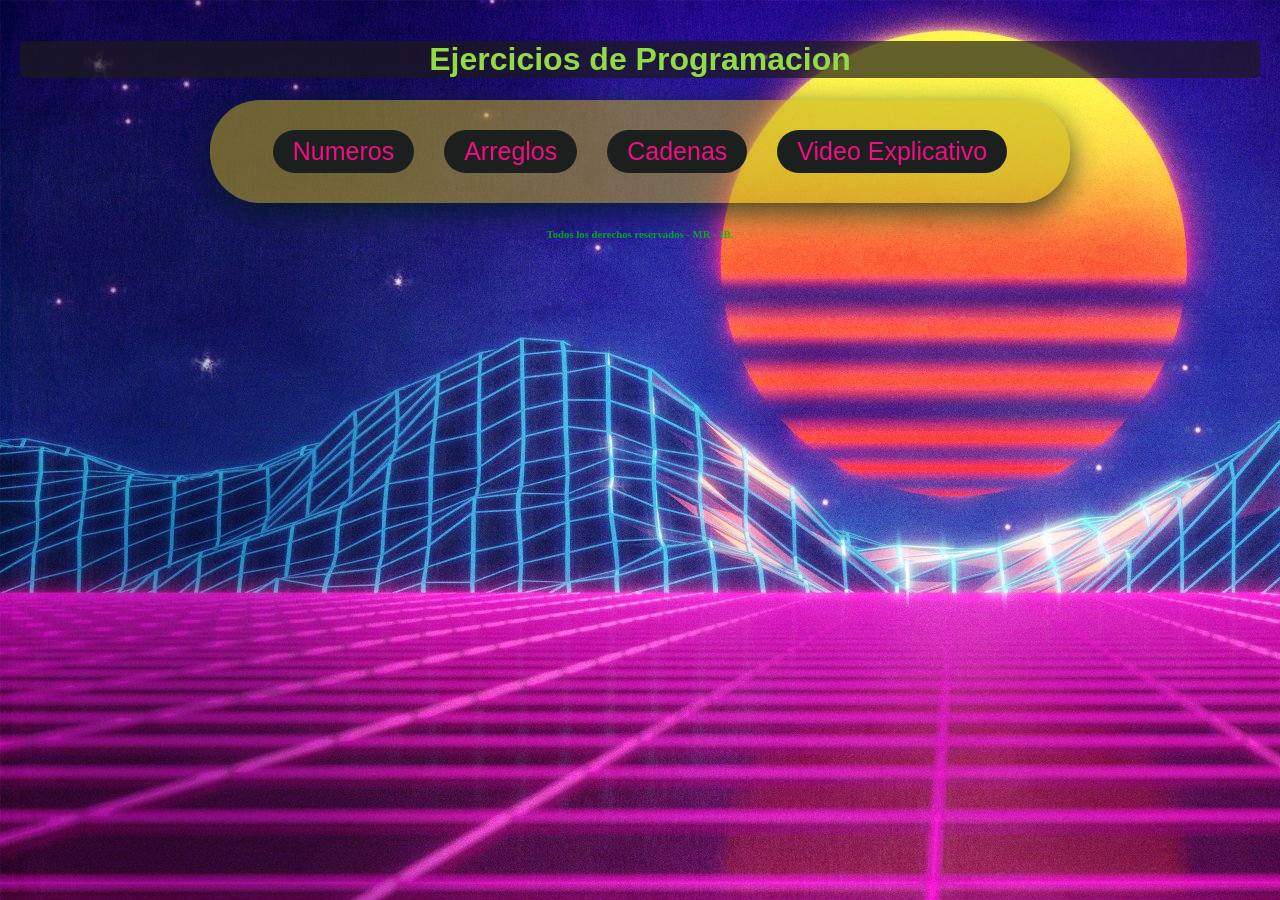
<file: TAREA3PAGINA/index.html>
<!DOCTYPE html>
<html lang="en">
<head>
    <meta charset="UTF-8">
    <meta name="viewport" content="width=device-width, initial-scale=1.0">
    <title>Logica B2</title>
   <link rel="stylesheet" href="./css/estilos.css">
</head>
<body>
    <header>
        <h1>Ejercicios de Programacion</h1>
    </header>
    <main>
        <section class="container">
            <a class="boton" href="./pages/numeros.html">Numeros</a>
            <a class="boton" href="#">Arreglos</a>
            <a class="boton" href="#">Cadenas</a>
            <a class="boton" href="https://youtu.be/aNEOu7de_FQ">Video Explicativo</a>
        </section>
      
      
    </main>
    <footer>
        <h6>Todos los derechos reservados - MR - IB.</h6>
    </footer>
</body>
</html>
</file>
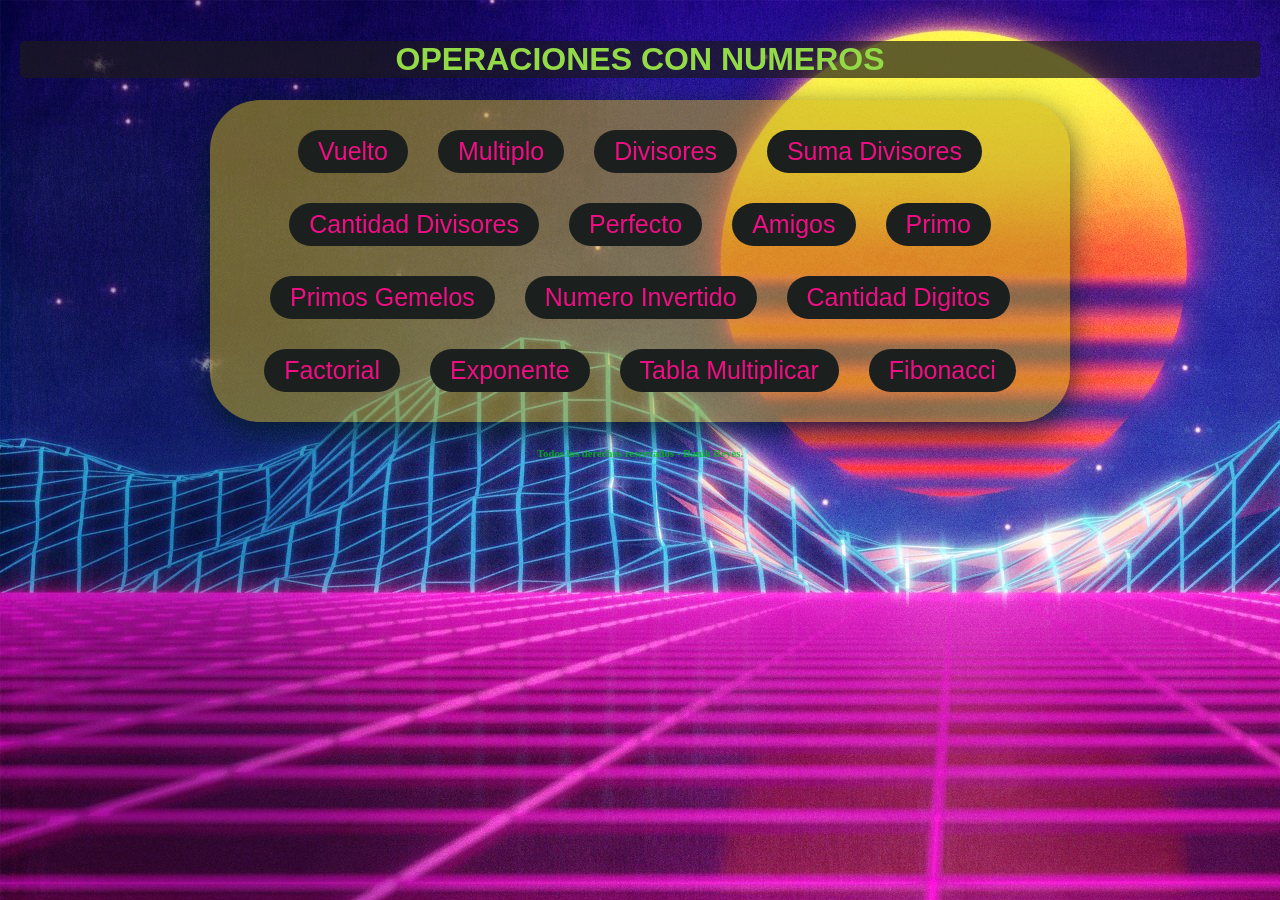
<file: TAREA3PAGINA/pages/numeros.html>
<!DOCTYPE html>
<html lang="en">
<head>
    <meta charset="UTF-8">
    <meta name="viewport" content="width=device-width, initial-scale=1.0">
    <title>Document</title>
    <link rel="stylesheet" href="../css/estilos.css">
</head>
<body>
    <header>
        <h1>OPERACIONES CON NUMEROS</h1>
    </header>
    <main>
        <section class="container">
            <a class="boton" href="./numeros/vuelto.html">Vuelto</a>
            <a class="boton" href="./numeros/Multiplo.html">Multiplo</a>
            <a class="boton" href="./numeros/divisores.html">Divisores</a>
            <a class="boton" href="./numeros/sumaDivisores.html">Suma Divisores</a>
            <a class="boton" href="./numeros/cantidadDivisores.html">Cantidad Divisores</a>
            <a class="boton" href="./numeros/Perfecto.html">Perfecto</a>
            <a class="boton" href="./numeros/Amigos.html">Amigos</a>
            <a class="boton" href="./numeros/Primo.html">Primo</a>
            <a class="boton" href="./numeros/primosGemelos.html">Primos Gemelos</a>
            <a class="boton" href="./numeros/numeroinvertido.html">Numero Invertido</a>
            <a class="boton" href="./numeros/cantidadDigitos.html">Cantidad Digitos</a>
            <a class="boton" href="./numeros/Factorial.html">Factorial</a>
            <a class="boton" href="./numeros/Exponente.html">Exponente</a>
            <a class="boton" href="./numeros/tablaMultiplicar.html">Tabla Multiplicar</a>
            <a class="boton" href="./numeros/Fibonacci.html">Fibonacci</a>
 
        </section>
      
    </main>
    <footer>
        <h6>Todos los derechos reservados - Danik Reyes.</h6>
    </footer>
</body>
</html>
</file>
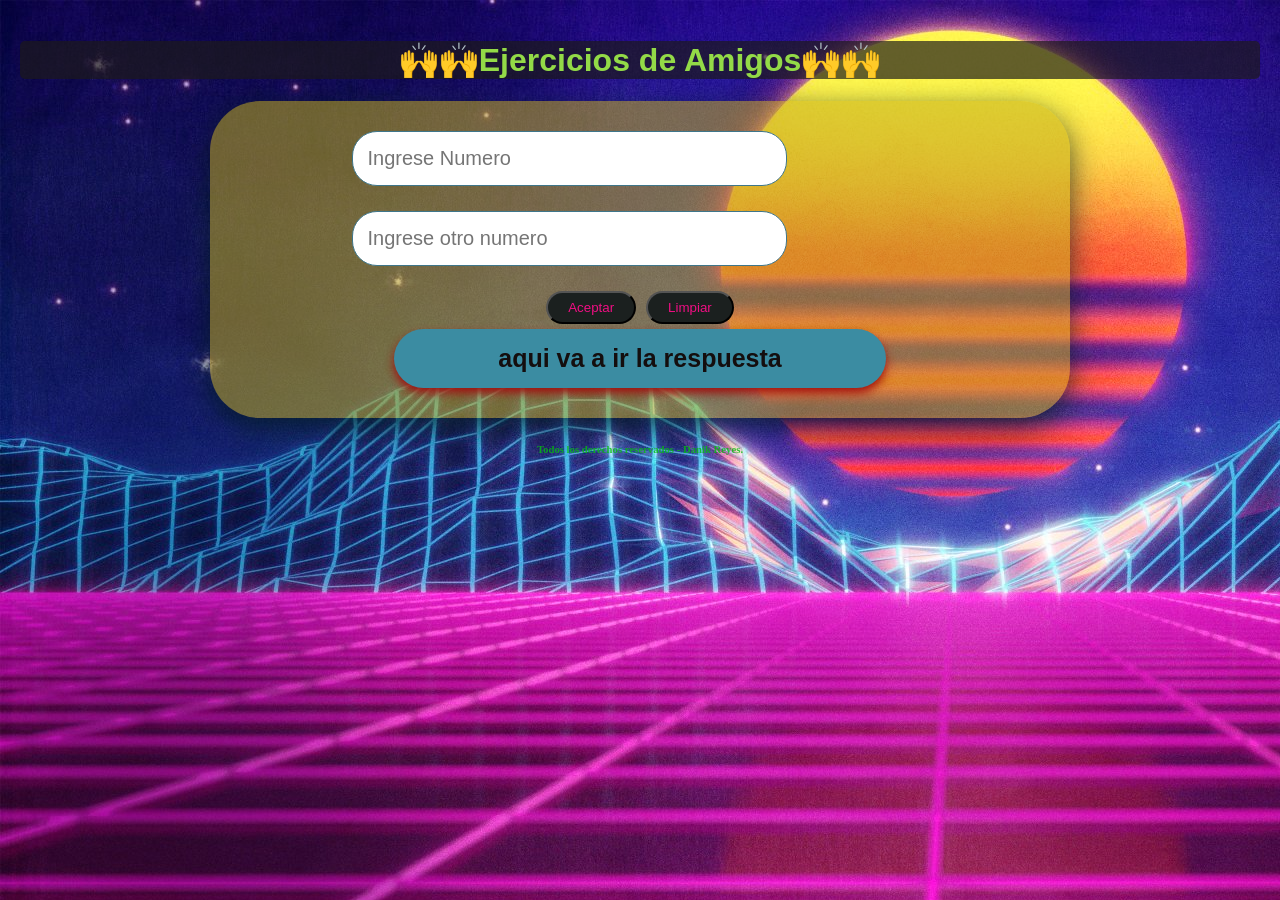
<file: TAREA3PAGINA/pages/numeros/Amigos.html>
<!DOCTYPE html>
<html lang="en">
<head>
    <meta charset="UTF-8">
    <meta name="viewport" content="width=device-width, initial-scale=1.0">
    <title>😜😜Nivel 2😜😜</title>
   <link rel="stylesheet" href="../../css/estilos.css  ">
</head>
<body>
    <header>
        <h1>🙌🙌Ejercicios de Amigos🙌🙌</h1>
    </header>
    <main>
        <section class="container">
            <form >

            <label for="num1">
                <input type="number" id="num1" value="" placeholder="Ingrese Numero">
            </label>
            <label for="">
                <input type="number" id="num2"placeholder="Ingrese otro numero"required>
            </label>

            <div class="botones">
                <button type="button" class="boton" onclick="numero.Amigos()">Aceptar</button>
                <button type="reset" class="boton" >Limpiar</button>
            </div>
            <div id="resp">
               aqui va a ir la respuesta
            </div>
         </form>
    </section>
  
  
</main>
<footer>
    <h6>Todos los derechos reservados - Danik Reyes.</h6>
</footer>
<script src="../../js/main.js"></script>
</body>
</html>
</file>
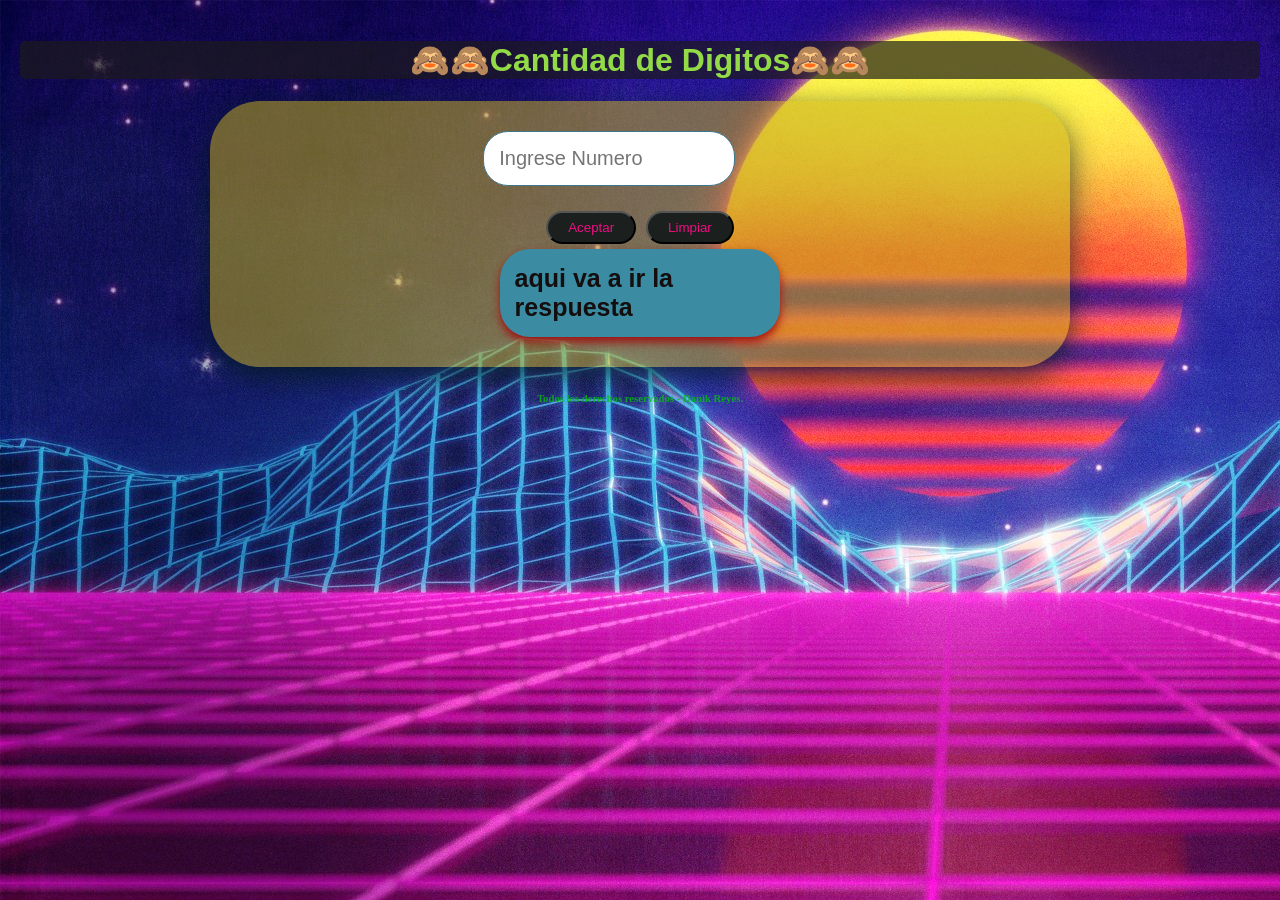
<file: TAREA3PAGINA/pages/numeros/cantidadDigitos.html>
<!DOCTYPE html>
<html lang="en">
<head>
    <meta charset="UTF-8">
    <meta name="viewport" content="width=device-width, initial-scale=1.0">
    <title>👌👌Nivel 1👌👌</title>
   <link rel="stylesheet" href="../../css/estilos.css  ">
</head>
<body>
    <header>
        <h1>🙈🙈Cantidad de Digitos🙈🙈</h1>
    </header>
    <main>
        <section class="container">
            <form >

            <label for="num">
                <input type="number" id="num" value="" placeholder="Ingrese Numero">
            </label>
            
            <div class="botones">
                <button type="button" class="boton" onClick="numero.cantidadD()">Aceptar</button>
                <button type="reset" class="boton" >Limpiar</button>
            </div>
            <div id="resp">
               aqui va a ir la respuesta
            </div>
         </form>
    </section>
  
  
</main>
<footer>
    <h6>Todos los derechos reservados - Danik Reyes.</h6>
</footer>
<script src="../../js/main.js"></script>
</body>
</html>
</file>
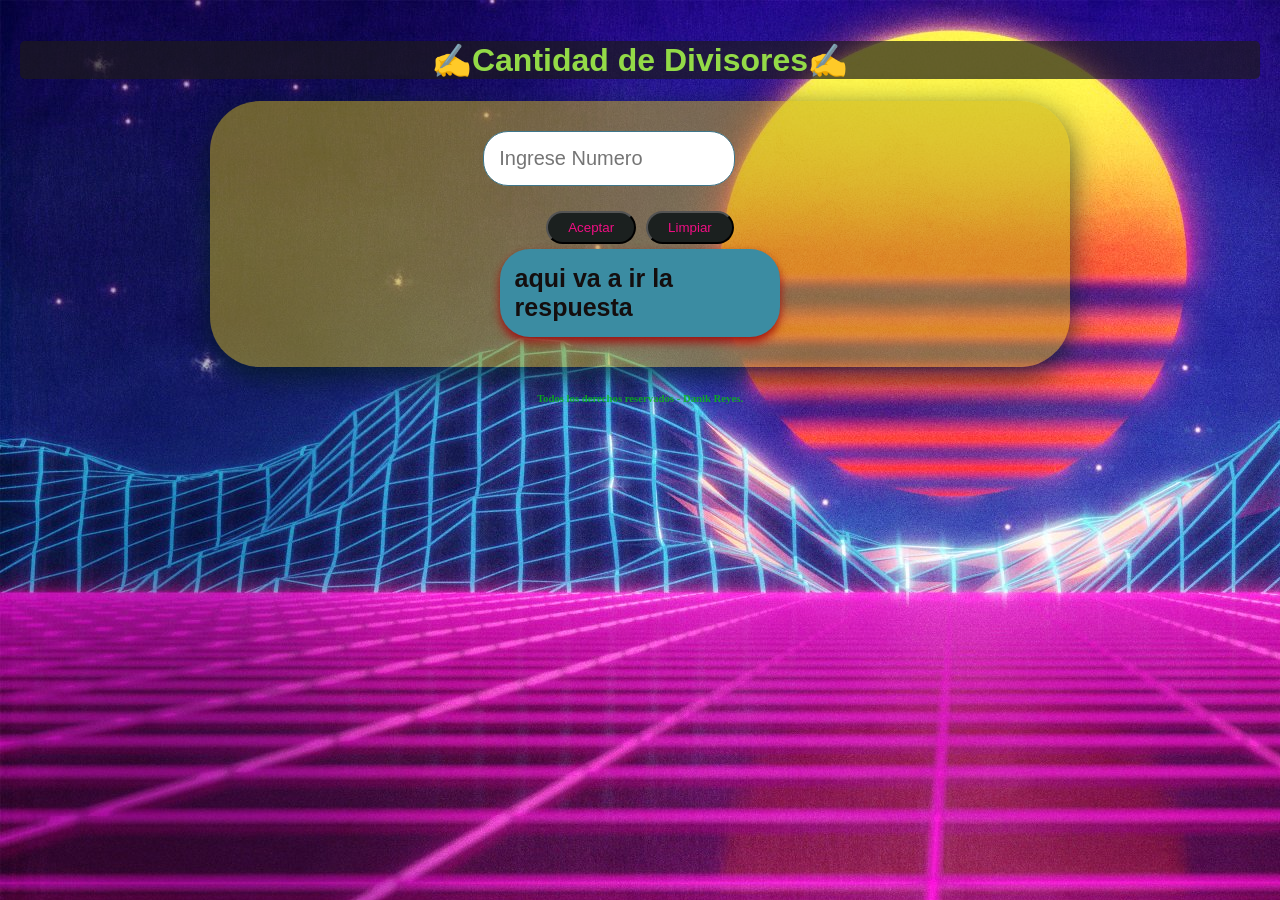
<file: TAREA3PAGINA/pages/numeros/cantidadDivisores.html>
<!DOCTYPE html>
<html lang="en">
<head>
    <meta charset="UTF-8">
    <meta name="viewport" content="width=device-width, initial-scale=1.0">
    <title>✍️✍️Cantidad de Divisores✍️✍️</title>
   <link rel="stylesheet" href="../../css/estilos.css  ">
</head>
<body>
    <header>
        <h1>✍️Cantidad de Divisores✍️</h1>
    </header>
    <main>
        <!--num = 6 c=1     bosquejo
        mientras c < num
              1 si 6%1 == 0 presentar 1
                c= c+1
              2 si 6%2 == 0 presentar 2
                c= c+1
              3 si 6%3 == 0 presentar 3
                c= c+1
              4 si 6%4 == 0
                c= c+1
              5 si 6%5 == 0
                c=c+1
        finmientras -->
        <section class="container">
            <form >
                <label for="num" </label>
                   <input type="number" id="num" value="" placeholder="Ingrese Numero">
                
               
                </label>
                <div class="botones">
                    <button type="button" class="boton" onclick="numero.cantidadDivisores()">Aceptar</button>
                    <button type="reset" class="boton" >Limpiar</button>
                </div>
                <div id="resp">
                   aqui va a ir la respuesta
                </div>
             </form>
        </section>
      
      
    </main>
    <footer>
        <h6>Todos los derechos reservados - Danik Reyes.</h6>
    </footer>
    <script src="../../js/main.js"></script>
</body>
</html>
</file>
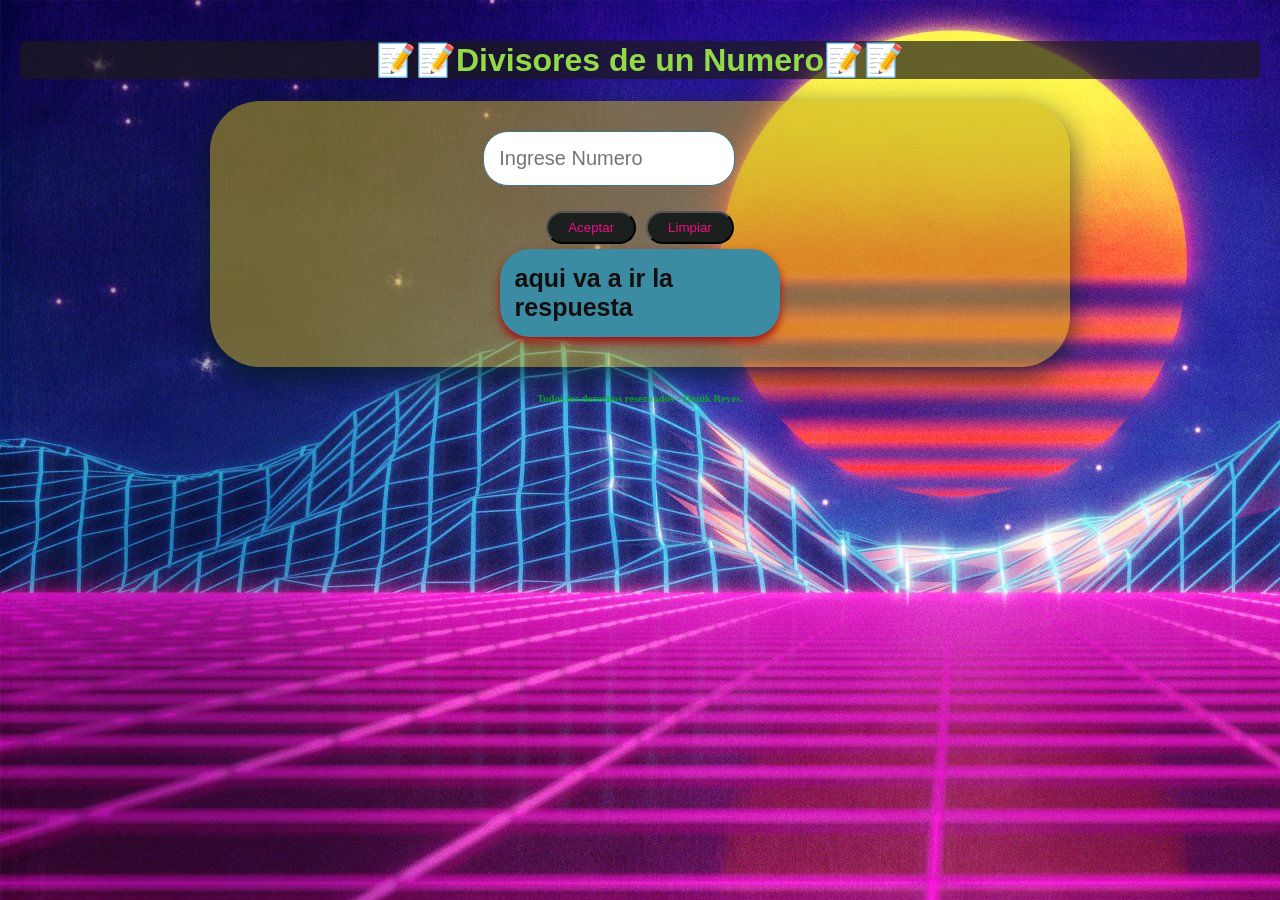
<file: TAREA3PAGINA/pages/numeros/divisores.html>
<!DOCTYPE html>
<html lang="en">
<head>
    <meta charset="UTF-8">
    <meta name="viewport" content="width=device-width, initial-scale=1.0">
    <title>Logica B2</title>
   <link rel="stylesheet" href="../../css/estilos.css  ">
</head>
<body>
    <header>
        <h1>📝📝Divisores de un Numero📝📝</h1>
    </header>
    <main>
        <!--num = 6 c=1     bosquejo
        mientras c < num
              1 si 6%1 == 0 presentar 1
                c= c+1
              2 si 6%2 == 0 presentar 2
                c= c+1
              3 si 6%3 == 0 presentar 3
                c= c+1
              4 si 6%4 == 0
                c= c+1
              5 si 6%5 == 0
                c=c+1
        finmientras -->
        <section class="container">
            <form >
                <label for="num" >
                   <input type="number" id="num" value="" placeholder="Ingrese Numero">
                
               
                </label>
                <div class="botones">
                    <button type="button" class="boton" onclick="numero.divisores()">Aceptar</button>
                    <button type="reset" class="boton" >Limpiar</button>
                </div>
                <div id="resp">
                   aqui va a ir la respuesta
                </div>
             </form>
        </section>
      
      
    </main>
    <footer>
        <h6>Todos los derechos reservados - Danik Reyes.</h6>
    </footer>
    <script src="../../js/main.js"></script>
</body>
</html>
</file>
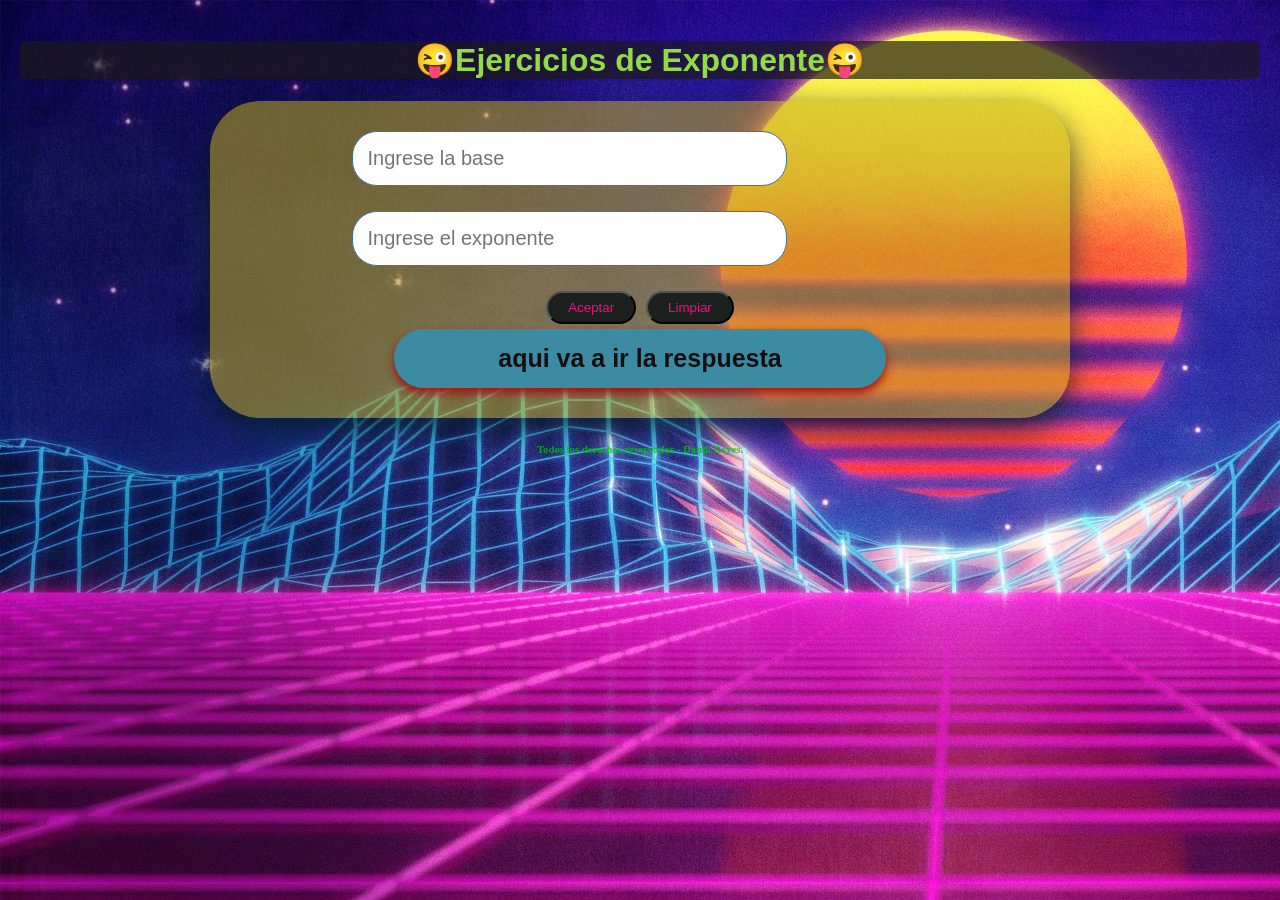
<file: TAREA3PAGINA/pages/numeros/Exponente.html>
<!DOCTYPE html>
<html lang="en">
<head>
    <meta charset="UTF-8">
    <meta name="viewport" content="width=device-width, initial-scale=1.0">
    <title>Logica B2</title>
   <link rel="stylesheet" href="../../css/estilos.css  ">
</head>
<body>
    <header>
        <h1>😜Ejercicios de Exponente😜</h1>
    </header>
    <main>
        <section class="container">
            <form >
                <label for="base"></label>
                <input type="number" id="base" value="" placeholder="Ingrese la base">
                <label for=""></label>
                <input type="number" id="exponente" value="" placeholder="Ingrese el exponente">
            <div class="botones">
                <button type="button" class="boton" onClick="numero.Exponente()">Aceptar</button>
                <button type="reset" class="boton" >Limpiar</button>
            </div>
            <div id="resp">
               aqui va a ir la respuesta
            </div>
         </form>
    </section>
  
  
</main>
<footer>
    <h6>Todos los derechos reservados - Danik Reyes.</h6>
</footer>
<script src="../../js/main.js"></script>
</body>
</html>
</file>
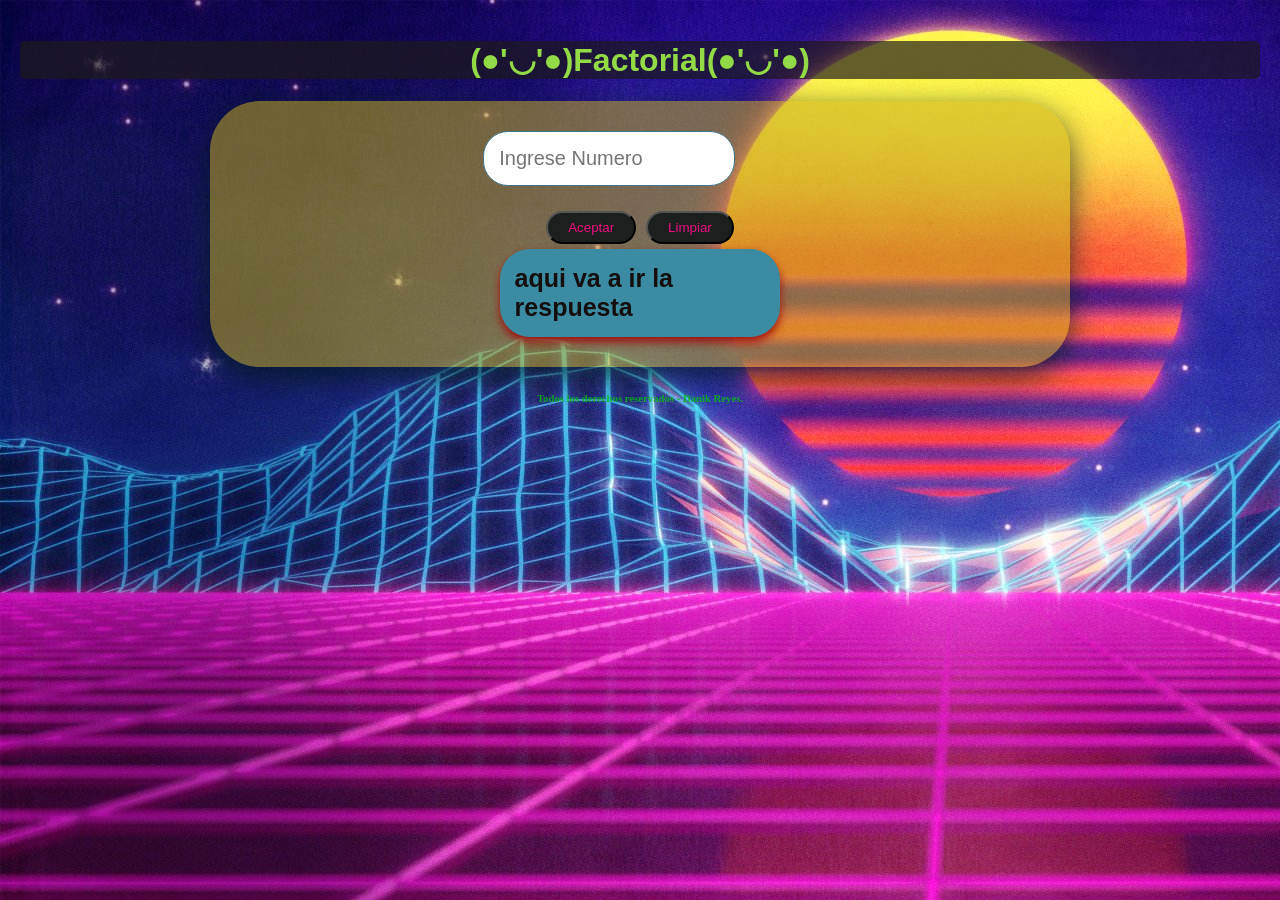
<file: TAREA3PAGINA/pages/numeros/Factorial.html>
<!DOCTYPE html>
<html lang="en">
<head>
    <meta charset="UTF-8">
    <meta name="viewport" content="width=device-width, initial-scale=1.0">
    <title>Logica B2</title>
   <link rel="stylesheet" href="../../css/estilos.css  ">
</head>
<body>
    <header>
        <h1>(●'◡'●)Factorial(●'◡'●)</h1>
    </header>
    <main>
        <section class="container">
            <form >

            <label for="num">
                <input type="number" id="num" value="" placeholder="Ingrese Numero">
            </label>
            
            <div class="botones">
                <button type="button" class="boton" onclick="numero.Factorial()">Aceptar</button>
                <button type="reset" class="boton" >Limpiar</button>
            </div>
            <div id="resp">
               aqui va a ir la respuesta
            </div>
         </form>
    </section>
  
  
</main>
<footer>
    <h6>Todos los derechos reservados - Danik Reyes.</h6>
</footer>
<script src="../../js/main.js"></script>
</body>
</html>
</file>
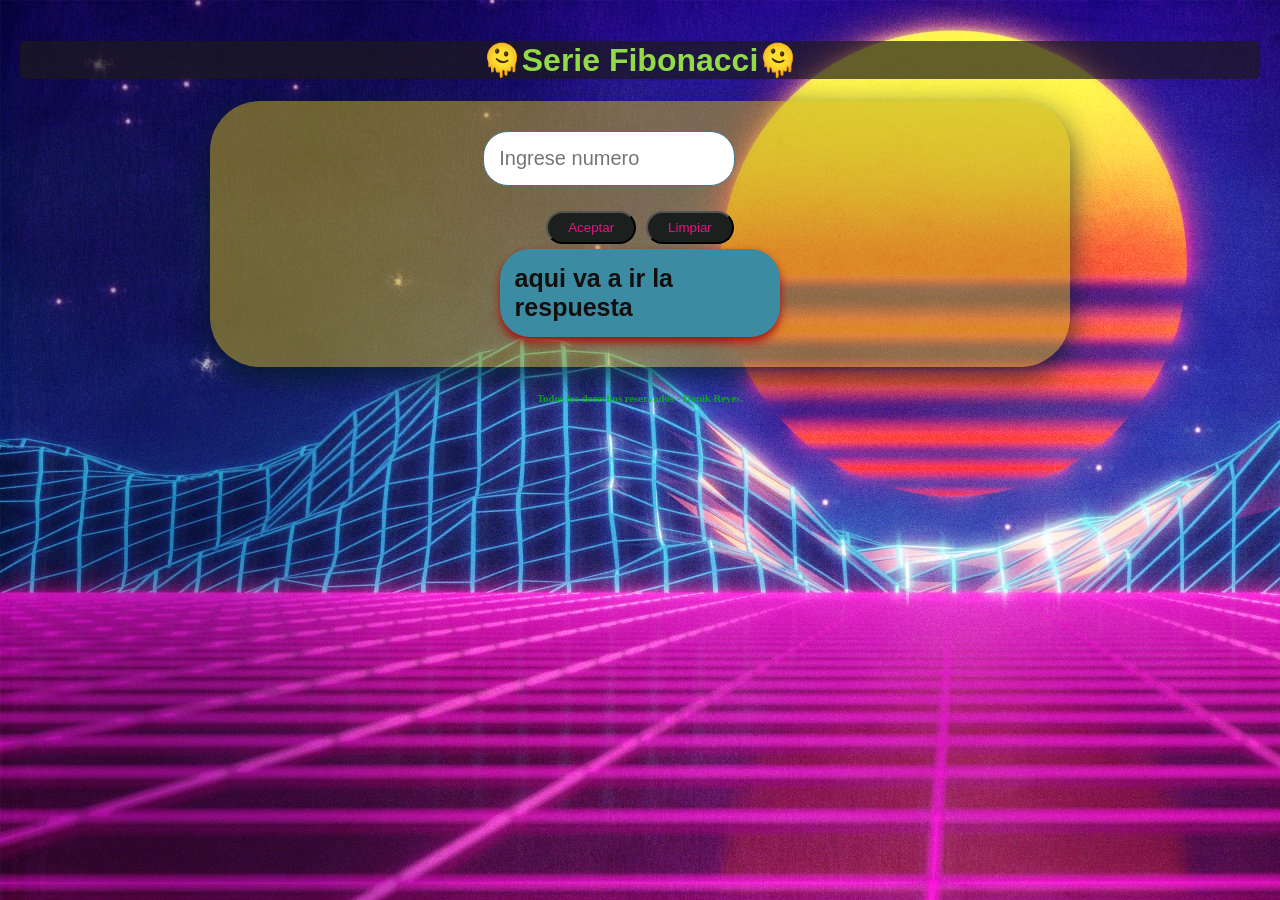
<file: TAREA3PAGINA/pages/numeros/Fibonacci.html>
<!DOCTYPE html>
<html lang="en">
<head>
    <meta charset="UTF-8">
    <meta name="viewport" content="width=device-width, initial-scale=1.0">
    <title>Nivel 1</title>
   <link rel="stylesheet" href="../../css/estilos.css">
</head>
<body>
    <header>
        <h1>🫠Serie Fibonacci🫠</h1>
    </header>
    <main>
        <section class="container">
            <form >
                <label for="">
                   <input type="number" id="n"placeholder="Ingrese numero">
                </label>
                <div class="botones">
                    <button type="button" class="boton" onClick="numero.Fibonaci()">Aceptar</button>
                    <button type="reset" class="boton" >Limpiar</button>
                </div>
                <div id="resp">
                   aqui va a ir la respuesta
                </div>
             </form>
        </section>
      
      
    </main>
    <footer>
        <h6>Todos los derechos reservados - Danik Reyes.</h6>
    </footer>
    <script src="../../js/main.js"></script>
</body>
</file>
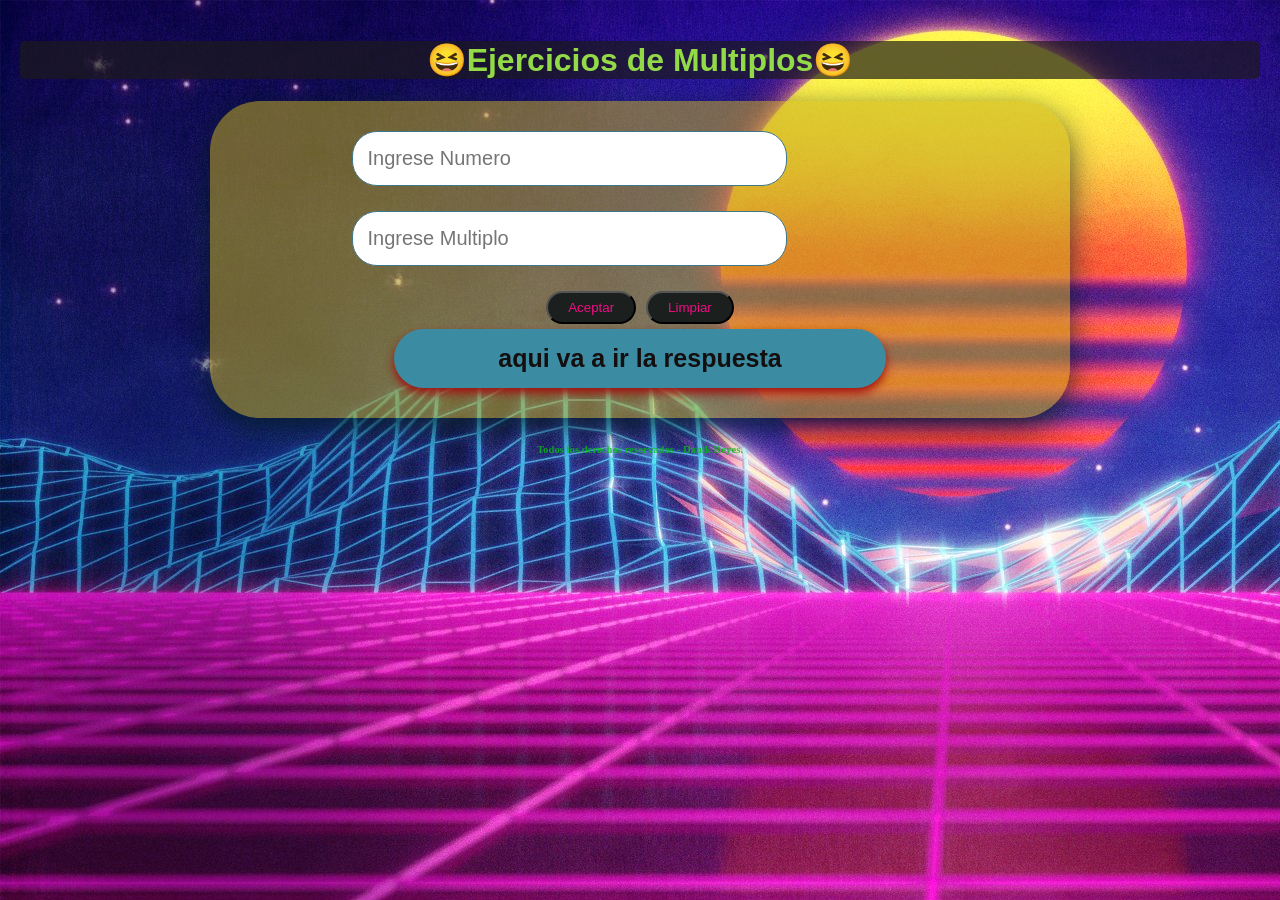
<file: TAREA3PAGINA/pages/numeros/multiplo.html>
<!DOCTYPE html>
<html lang="en">
<head>
    <meta charset="UTF-8">
    <meta name="viewport" content="width=device-width, initial-scale=1.0">
    <title>Logica B2</title>
   <link rel="stylesheet" href="../../css/estilos.css  ">
</head>
<body>
    <header>
        <h1>😆Ejercicios de Multiplos😆</h1>
    </header>
    <main>
        <section class="container">
            <form >
                <label for="num"></label>
                   <input type="number" id="num" value="" placeholder="Ingrese Numero">
                
                <label for="">
                   <input type="number" id="multi"placeholder="Ingrese Multiplo"required>
                </label>
                <div class="botones">
                    <button type="button" class="boton" onclick="numero.multiplo()">Aceptar</button>
                    <button type="reset" class="boton" >Limpiar</button>
                </div>
                <div id="resp">
                   aqui va a ir la respuesta
                </div>
             </form>
        </section>
      
      
    </main>
    <footer>
        <h6>Todos los derechos reservados - Danik Reyes.</h6>
    </footer>
    <script src="../../js/main.js"></script>
</body>
</html>
</file>
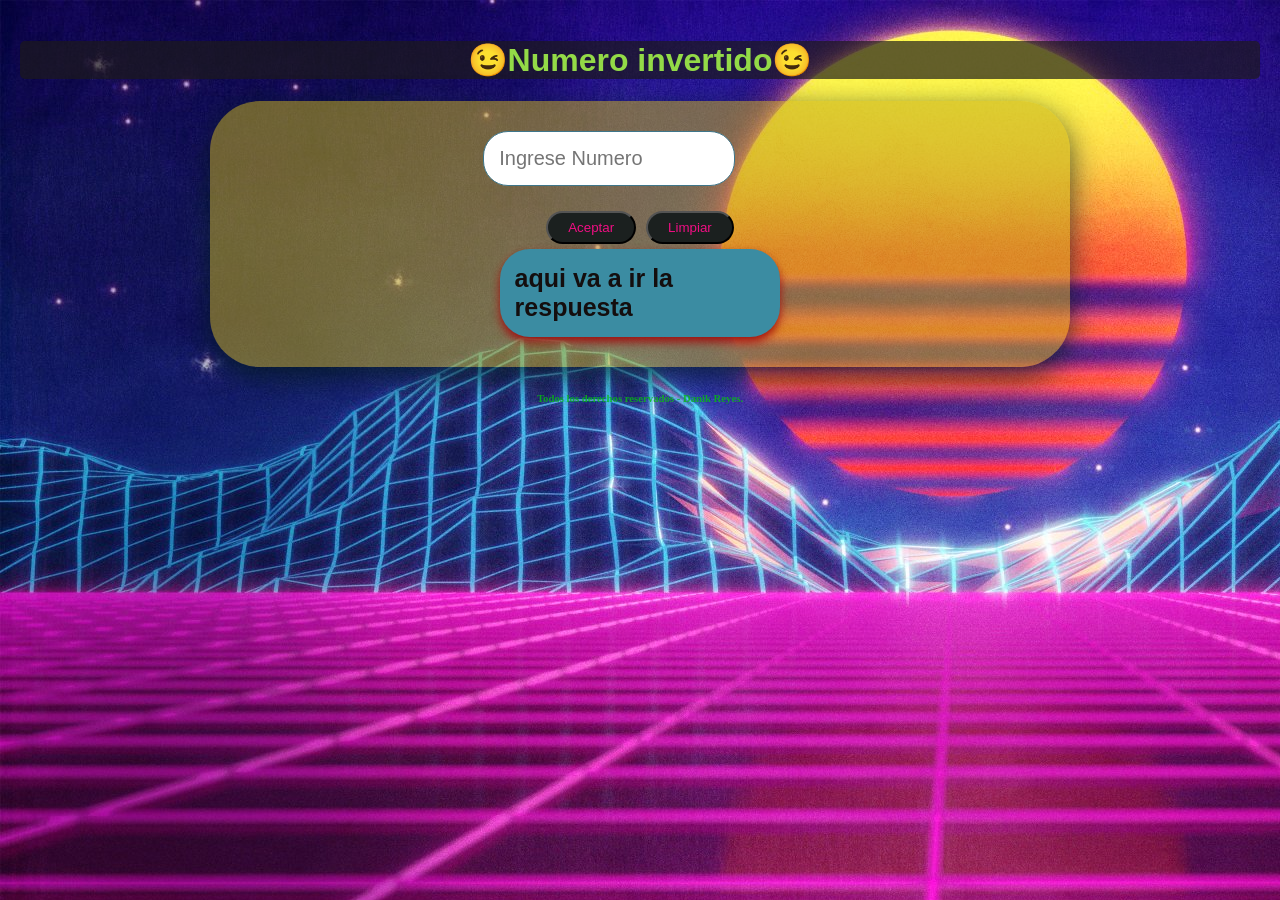
<file: TAREA3PAGINA/pages/numeros/numeroinvertido.html>
<!DOCTYPE html>
<html lang="en">
<head>
    <meta charset="UTF-8">
    <meta name="viewport" content="width=device-width, initial-scale=1.0">
    <title>Logica B2</title>
   <link rel="stylesheet" href="../../css/estilos.css  ">
</head>
<body>
    <header>
        <h1>😉Numero invertido😉</h1>
    </header>
    <main>
        <section class="container">
            <form >

            <label for="num">
                <input type="number" id="num" value="" placeholder="Ingrese Numero">
            </label>
            <div class="botones">
                <button type="button" class="boton" onClick="numero.Invertido()">Aceptar</button>
                <button type="reset" class="boton" >Limpiar</button>
            </div>
            <div id="resp">
               aqui va a ir la respuesta
            </div>
         </form>
    </section>
  
  
</main>
<footer>
    <h6>Todos los derechos reservados - Danik Reyes.</h6>
</footer>
<script src="../../js/main.js"></script>
</body>
</html>
</file>
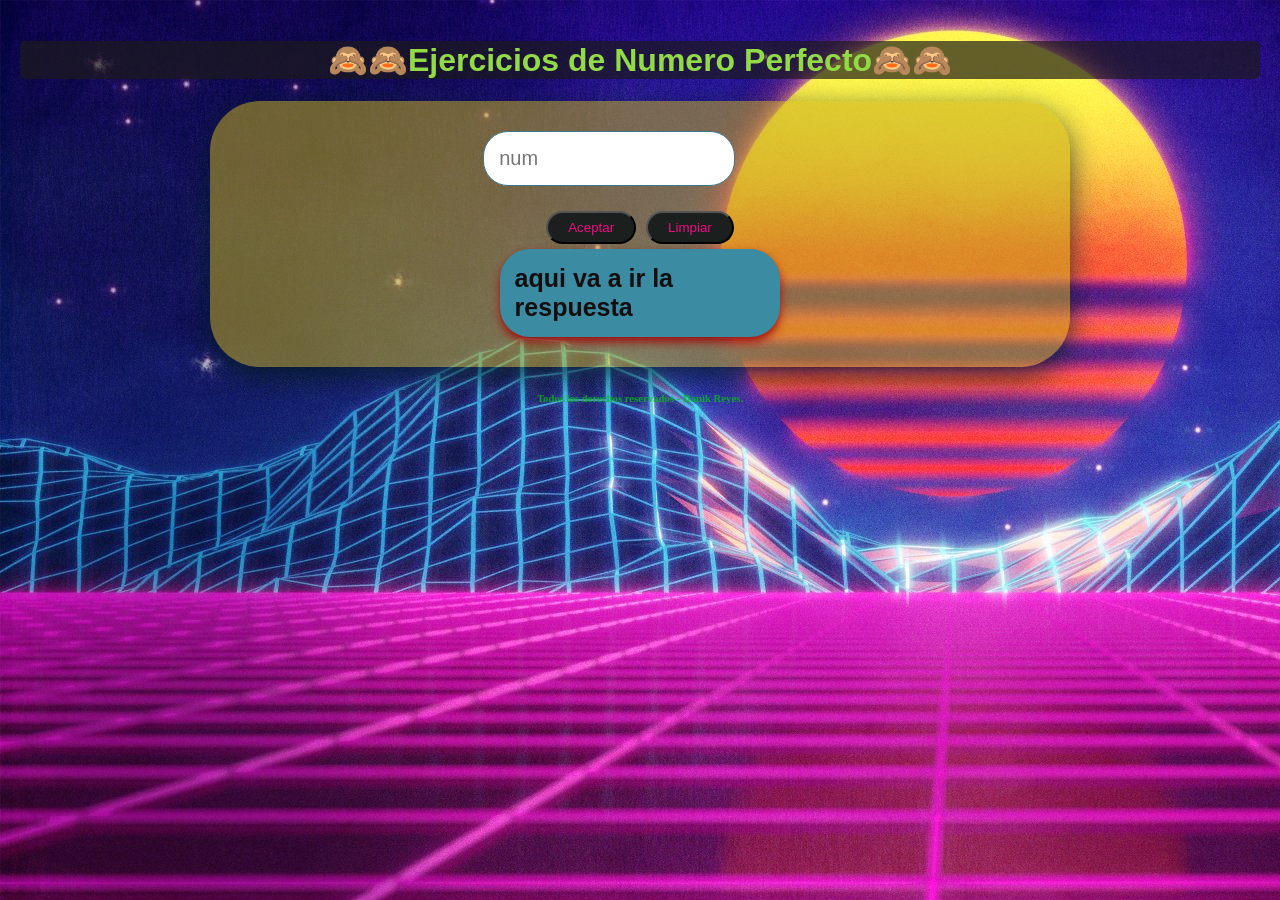
<file: TAREA3PAGINA/pages/numeros/Perfecto.html>
<!DOCTYPE html>
<html lang="en">
<head>
    <meta charset="UTF-8">
    <meta name="viewport" content="width=device-width, initial-scale=1.0">
    <title>Logica B2</title>
   <link rel="stylesheet" href="../../css/estilos.css  ">
</head>
<body>
    <header>
        <h1>🙈🙈Ejercicios de Numero Perfecto🙈🙈</h1>
    </header>
    <main>
        <section class="container">
            <form action="">

            <label for=""> </label>
                <input type="number" id="num"placeholder="num">
           

            <div class="botones">
                <button type="button" class="boton" onclick="numero.Perfecto()">Aceptar</button>
                <button type="reset" class="boton" >Limpiar</button>
            </div>
            <div id="resp">
               aqui va a ir la respuesta
            </div>
         </form>
    </section>
  
  
</main>
<footer>
    <h6>Todos los derechos reservados - Danik Reyes.</h6>
</footer>
<script src="../../js/main.js"></script>
</body>
</html>
</file>
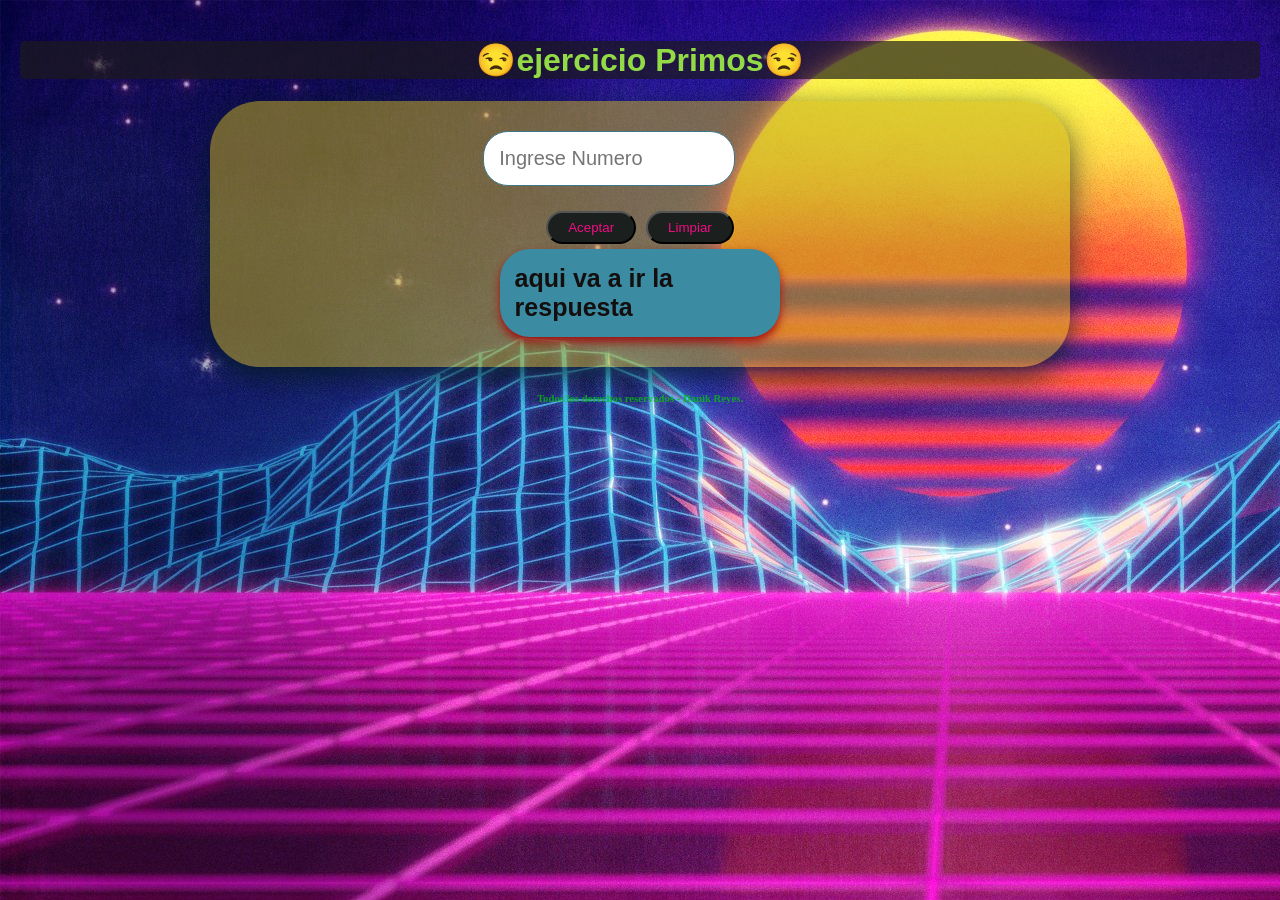
<file: TAREA3PAGINA/pages/numeros/Primo.html>
<!DOCTYPE html>
<html lang="en">
<head>
    <meta charset="UTF-8">
    <meta name="viewport" content="width=device-width, initial-scale=1.0">
    <title>Logica B2</title>
   <link rel="stylesheet" href="../../css/estilos.css  ">
</head>
<body>
    <header>
        <h1>😒ejercicio Primos😒</h1>
    </header>
    <main>
        <section class="container">
            <form >

            <label for="num">
                <input type="number" id="num" value="" placeholder="Ingrese Numero">
            </label>

            <div class="botones"> <button type="button" class="boton" onClick="numero.primo()">Aceptar</button>
                <button type="reset" class="boton" >Limpiar</button>
            </div>
            <div id="resp">
               aqui va a ir la respuesta
            </div>
         </form>
    </section>
  
  
</main>
<footer>
    <h6>Todos los derechos reservados - Danik Reyes.</h6>
</footer>
<script src="../../js/main.js"></script>
</body>
</html>
</file>
<file: TAREA3PAGINA/css/estilos.css>
body {
  font-family:'Segoe UI', Tahoma, Geneva, Verdana, sans-serif;
  background-color: #dbdde6;
  background-image: url(../img/image.jpg);
  margin: 0;
  padding: 20px;
}
h1{
      color: #93da47;
      text-align:center;
      background-color: #1c1a1aae;
      border-radius: 5px;
}
h6 {
      color: #05bd11d3; 
      text-align: center;
      font-family: Georgia, 'Times New Roman', Times, serif;

}
.container {
      display: flex;
      justify-content: center;
      align-items: center; 
      gap: 30px;
      flex-wrap: wrap;
      max-width: 800px;
      margin: 0 auto;
      background-color: #c2ac1a88;
      border-radius: 50px;
      padding: 30px;
      box-shadow:0 10px 30px rgba( 0, 28, 28, 0.757);
      font-size: 25px;
    }
.boton {
      display: inline-block;
      padding: 7px 20px;
      background-color: #1b201f;
      color: #f00e83;
      text-decoration: none;
      border-radius: 30px;
      transition: all 0.9s ease-in-out;
      
}
 .boton:hover {
      background-color: #07be72;
      padding: 10px 20px;
}    
  /*UTIL PARA REPASAR*/
/* estilos para los formularios */
input {
      width: 70%;
      padding: 15px;
      font-size: 20px;
      margin-bottom: 25px;
      border-radius: 25px;
      border: 1px solid #3e768a;
}

#resp {
      display: flex;
      justify-content: center;
      align-items: center;
      flex-wrap: wrap;
      max-width: 80%;
      margin: 0 auto;
      color:#140e0e;
      font-weight: 900;
      background-color: #3b8ca2;
      border-radius: 30px;
      padding: 15px;
      box-shadow: 0 5px 10px rgba(161, 15, 15, 1);
    }
.botones{
      display: flex;
      justify-content:center;
      gap: 10px;
      margin-bottom: 5px;
     
}
</file>
